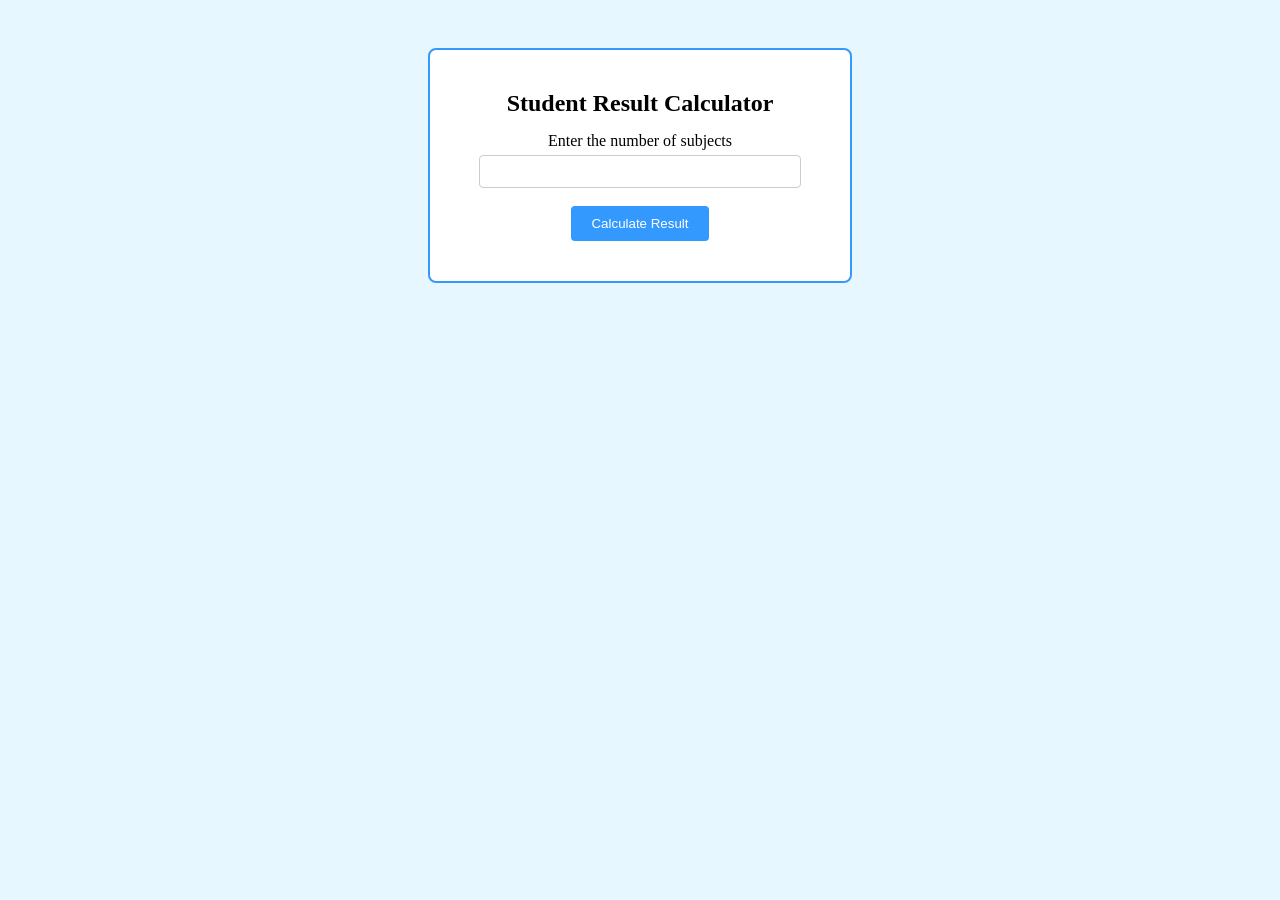
<file: calculator.html>
<!DOCTYPE html>
<html lang="en">
<head>
    <meta charset="UTF-8">
    <meta name="viewport" content="width=device-width, initial-scale=1.0">
    <title>Document</title>
    <link rel="stylesheet" href="calculator.css">
</head>
<body>
    <div class="container">
        <h2>Student Result Calculator</h2>
        <label for="subjects">Enter the number of subjects</label><br>
        <input type="number" id="subjects"><br><br>
        <button onclick="calculateResult()">Calculate Result</button>
        <div id="result"></div>
    </div>
    <script src="calculator.js"></script>
</body>
</html>
</file>
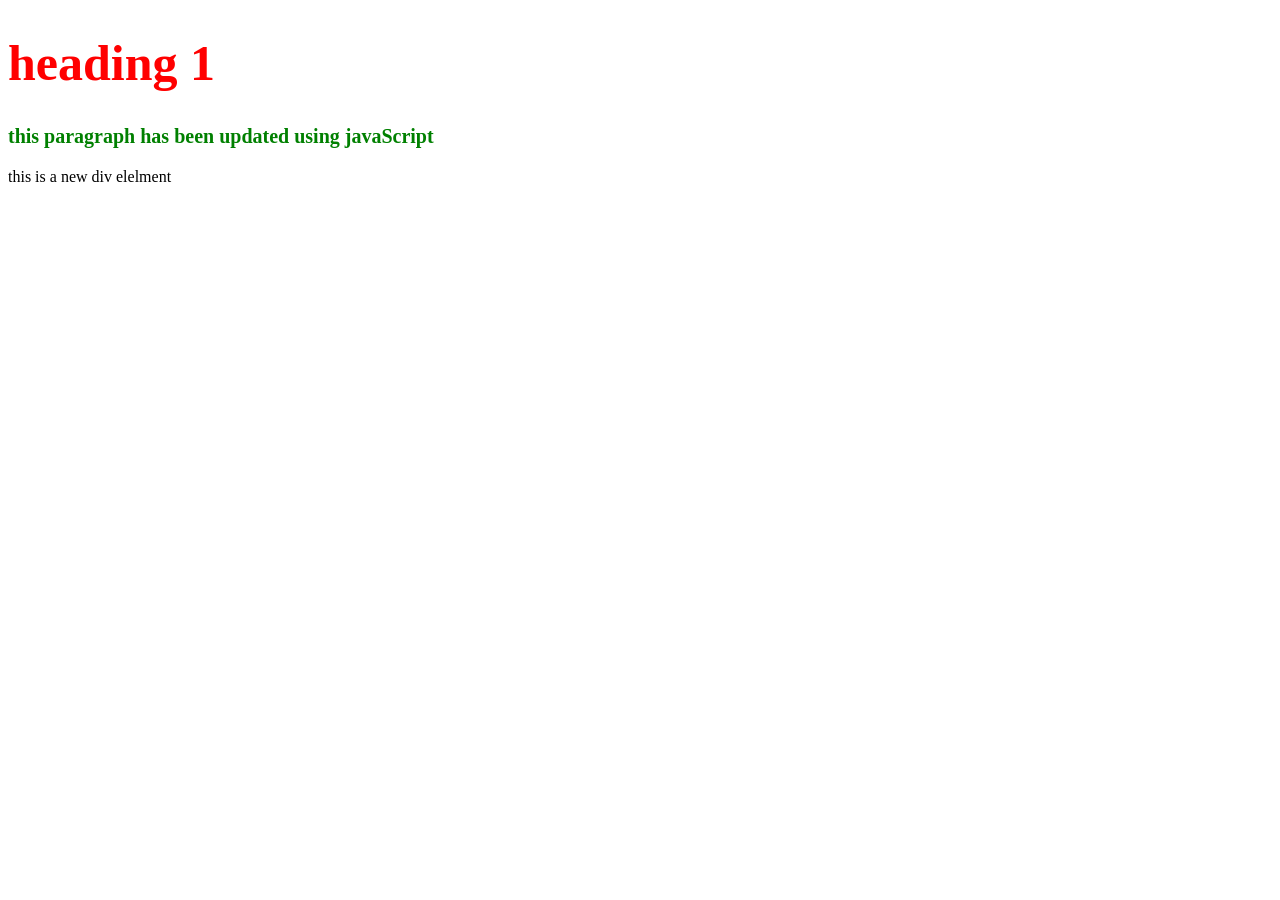
<file: dom.html>
<!DOCTYPE html>
<html lang="en">
<head>
    <meta charset="UTF-8">
    <meta name="viewport" content="width=device-width, initial-scale=1.0">
    <title>Document</title>
</head>
<body>
    <h1 id="heading">heading 1</h1>
    <p class="paragraph">this is my dom paragraph</p>
    <script src="dom.js">
    </script>
</body>
</html>
</file>
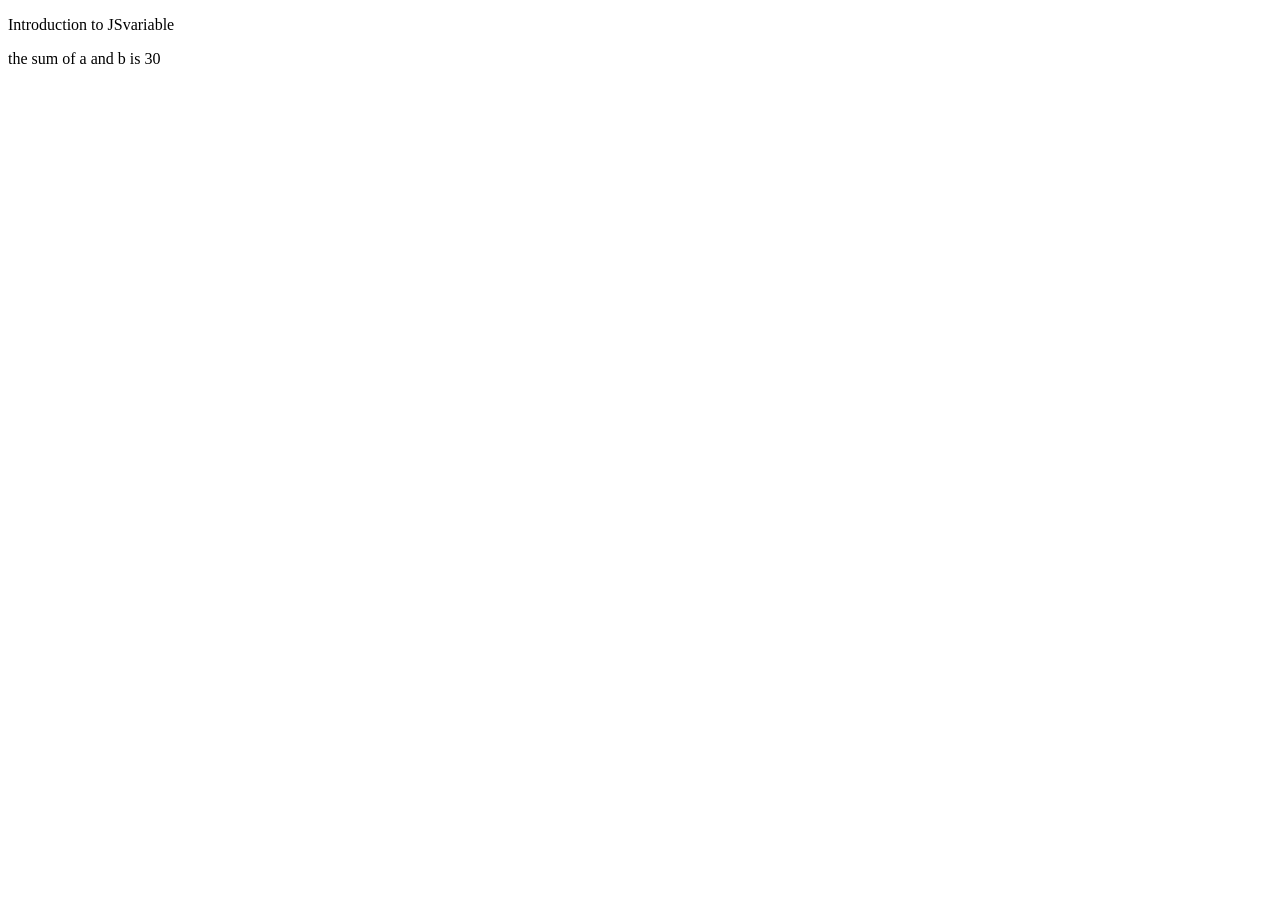
<file: first_program.html>
<!DOCTYPE html>
<html lang="en">
<head>
    <meta charset="UTF-8">
    <meta name="viewport" content="width=device-width, initial-scale=1.0">
    <title>Document</title>
</head>
<body>
    <p>Introduction to JSvariable</p>
    <p id="demo"></p>
    <script>
        let a=10;
        let b=20;
        let c=a+b;
        document.getElementById("demo").innerHTML="the sum of a and b is "+c;
    </script>
</body>
</html>
</file>
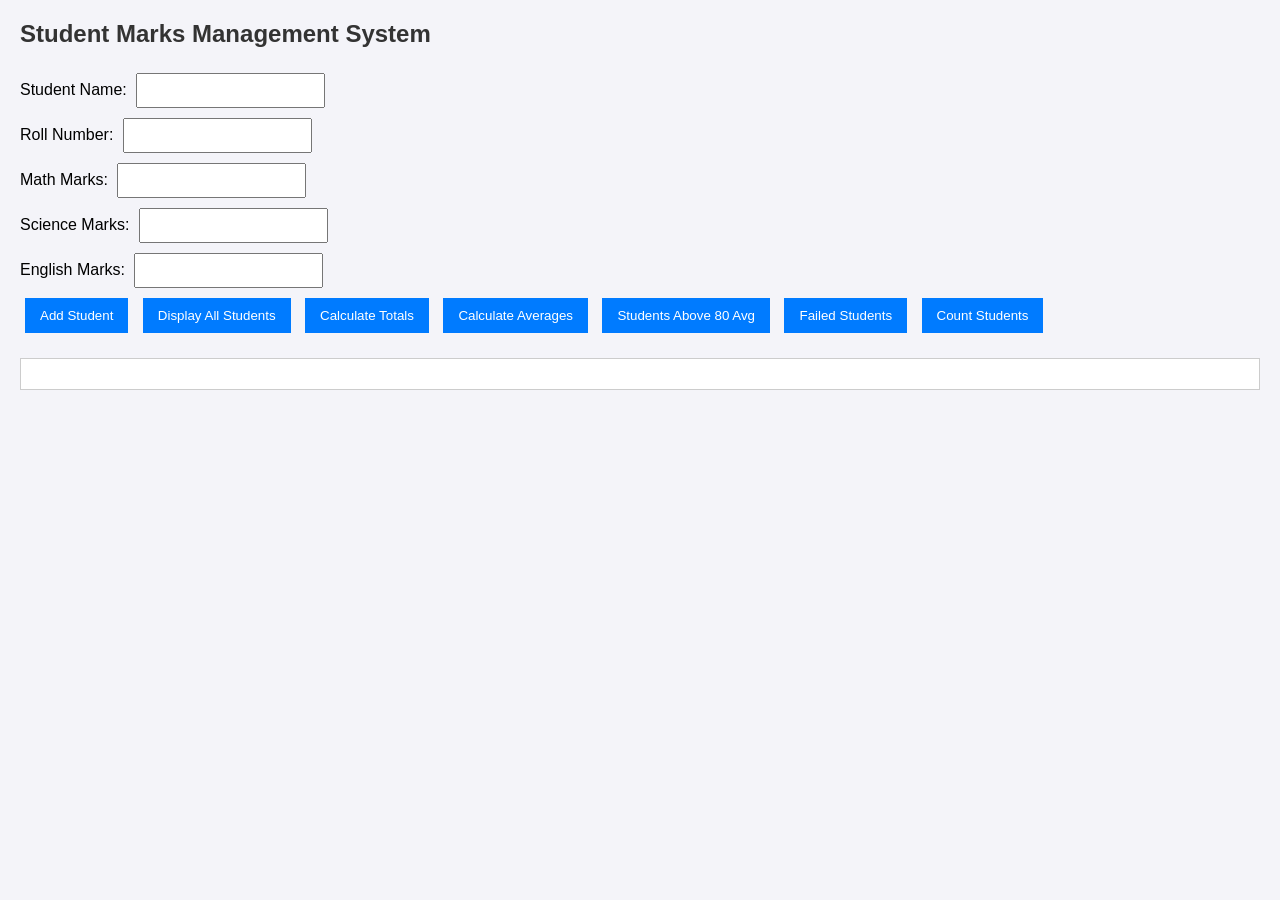
<file: assesment/assesment.html>
<!DOCTYPE html>
<html lang="en">
<head>
  <meta charset="UTF-8">
  <title>Student Marks Management</title>
  <link rel="stylesheet" href="assesment.css">
</head>
<body>
  <h2>Student Marks Management System</h2>

  <label>Student Name:</label>
  <input type="text" id="name"><br>
  
  <label>Roll Number:</label>
  <input type="text" id="roll"><br>
  
  <label>Math Marks:</label>
  <input type="number" id="math"><br>
  
  <label>Science Marks:</label>
  <input type="number" id="science"><br>
  
  <label>English Marks:</label>
  <input type="number" id="english"><br>
  
  <button onclick="addStudent()">Add Student</button>
  <button onclick="displayStudents()">Display All Students</button>
  <button onclick="calculateTotals()">Calculate Totals</button>
  <button onclick="calculateAverages()">Calculate Averages</button>
  <button onclick="displayAbove80()">Students Above 80 Avg</button>
  <button onclick="displayFailed()">Failed Students</button>
  <button onclick="countStudents()">Count Students</button>

  <div id="output"></div>

  <script src="assesment.js"></script>
</body>
</html>
</file>
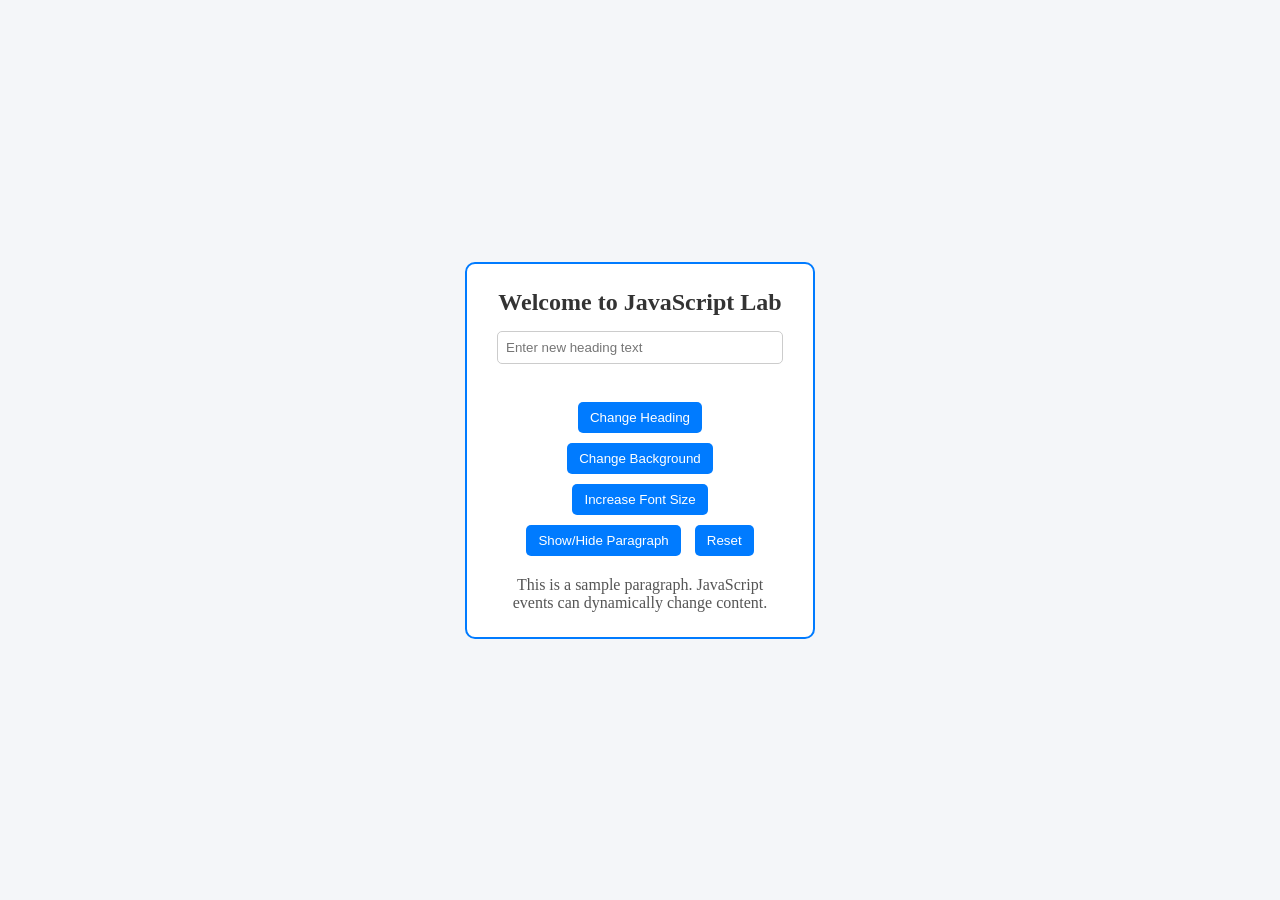
<file: exp6/exp6.html>
<!DOCTYPE html>
<html>
<head>
<title>Dynamic Content Changer</title>
<link rel="stylesheet" href="exp6.css">
</head>
<body>
<div class="container">
<h2 id="mainHeading">Welcome to JavaScript Lab</h2>
<input type="text" id="userInput" placeholder="Enter new heading text">
<br><br>
<button id="changeTextBtn">Change Heading</button>
<button id="bgColorBtn">Change Background</button>
<button id="fontSizeBtn">Increase Font Size</button>
<button id="toggleBtn">Show/Hide Paragraph</button>
<button id="resetBtn">Reset</button>
<p id="paragraph">
This is a sample paragraph. JavaScript events can dynamically change
content.
</p>
</div>
<script src="exp6.js"></script>
</body>
</html>
</file>
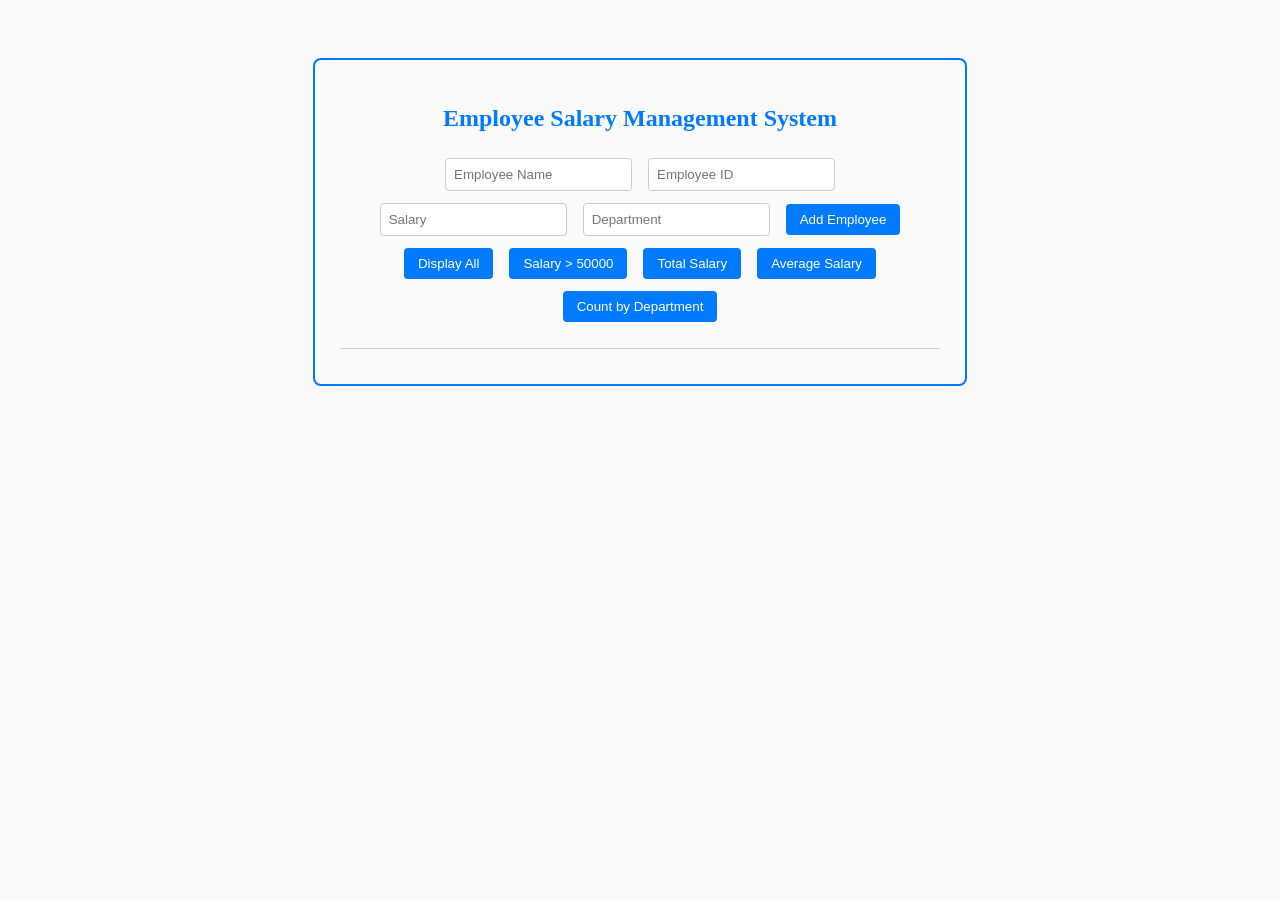
<file: experiment 5/exp5.html>
<!DOCTYPE html>
<html>
<head>
    <title>Employee Salary Management</title>
    <link rel="stylesheet" href="exp5.css">
</head>
<body>
<div class="container">
    <h2>Employee Salary Management System</h2>
    <input type="text" id="name" placeholder="Employee Name">
    <input type="text" id="empId" placeholder="Employee ID">
    <input type="number" id="salary" placeholder="Salary">
    <input type="text" id="dept" placeholder="Department">
    <button onclick="addEmployee()">Add Employee</button>
    <button onclick="displayEmployees()">Display All</button>
    <button onclick="filterSalary()">Salary > 50000</button>
    <button onclick="totalSalary()">Total Salary</button>
    <button onclick="averageSalary()">Average Salary</button>
    <button onclick="countDepartment()">Count by Department</button>
    <div id="output"></div>
</div>
<script src="exp5.js"></script>
</body>
</html>
</file>
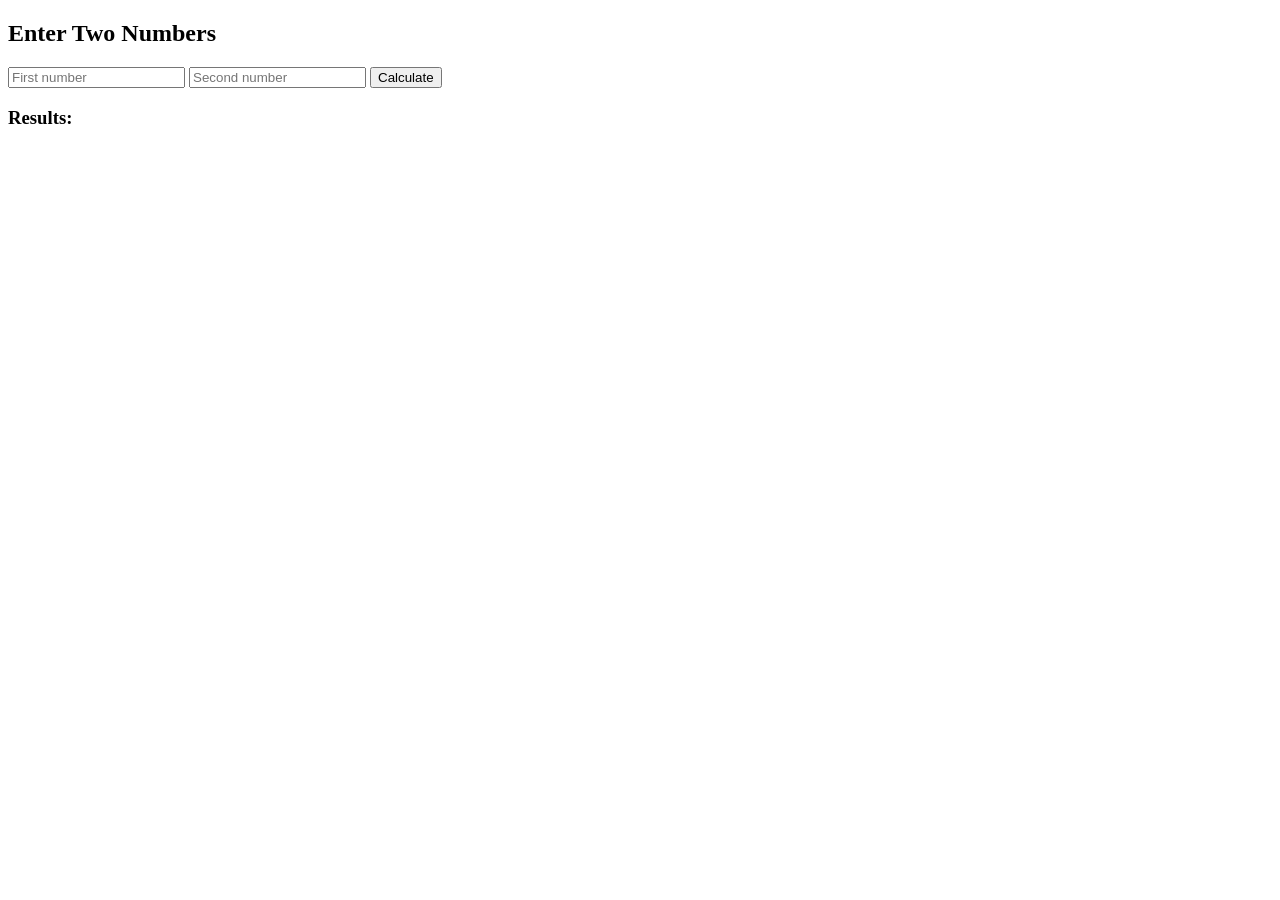
<file: mid term 1 solution/solution.html>
<!DOCTYPE html>
<html>
<head>
  <title>JavaScript Math Operations</title>
</head>
<body>
  <h2>Enter Two Numbers</h2>
  <input type="number" id="num1" placeholder="First number">
  <input type="number" id="num2" placeholder="Second number">
  <button onclick="calculate()">Calculate</button>

  <h3>Results:</h3>
  <p id="sum"></p>
  <p id="difference"></p>
  <p id="product"></p>

  <script>
    function calculate() {
      let a = parseFloat(document.getElementById("num1").value);
      let b = parseFloat(document.getElementById("num2").value);

      document.getElementById("sum").innerHTML = "Sum: " + (a + b);
      document.getElementById("difference").innerHTML = "Difference: " + (a - b);
      document.getElementById("product").innerHTML = "Product: " + (a * b);
    }
  </script>
</body>
</html>
</file>
<file: calculator.css>
body {
  background-color: #e6f7ff;
  text-align: center;
  padding: 40px;
}

.container {
  background: #fff;
  padding: 20px;
  width: 380px;
  margin: auto;
  border-radius: 8px;
  border: 2px solid #3399ff;
}

h2 {
  margin-bottom: 15px;
}

input {
  padding: 8px;
  width: 80%;
  margin-top: 5px;
  border: 1px solid #ccc;
  border-radius: 4px;
}

button {
  padding: 10px 20px;
  background-color: #3399ff;
  color: white;
  border: none;
  border-radius: 4px;
  cursor: pointer;
}

button:hover {
  background-color: #2673b8;
}

#result {
  margin-top: 20px;
  font-weight: bold;
  font-size: 18px;
  color: #444;
}
</file>
<file: assesment/assesment.css>
body {
  font-family: Arial, sans-serif;
  margin: 20px;
  background: #f4f4f9;
}
h2 {
  color: #333;
}
input {
  margin: 5px;
  padding: 8px;
}
button {
  margin: 5px;
  padding: 10px 15px;
  background: #007bff;
  color: white;
  border: none;
  cursor: pointer;
}
button:hover {
  background: #0056b3;
}
#output {
  margin-top: 20px;
  padding: 15px;
  background: #fff;
  border: 1px solid #ccc;
}
.student {
  margin-bottom: 10px;
  padding: 10px;
  border-bottom: 1px solid #ddd;
}
</file>
<file: exp6/exp6.css>
* {
  margin: 0;
  padding: 0;
  box-sizing: border-box;
}
body {
  background-color: #f4f6f9;
  display: flex;
  justify-content: center;
  align-items: center;
  height: 100vh;
}
.container {
  background: #ffffff;
  padding: 25px 30px;
  border-radius: 10px;
  border: 2px solid #007bff;
  text-align: center;
  width: 350px;
}
#mainHeading {
  margin-bottom: 15px;
  color: #333;
}
#userInput {
  width: 100%;
  padding: 8px;
  margin-bottom: 15px;
  border: 1px solid #ccc;
  border-radius: 5px;
}
button {
  padding: 8px 12px;
  margin: 5px;
  background-color: #007bff;
  color: white;
  border: none;
  border-radius: 5px;
  cursor: pointer;
}
button:hover {
  background-color: #0056b3;
}
#paragraph {
  margin-top: 15px;
  color: #555;
}
</file>
<file: experiment 5/exp5.css>
body {
    background-color: #f9f9f9;
    text-align: center;
    padding: 20px;
}

.container {
    width: 600px;
    margin: 30px auto;
    padding: 25px;
    background: #fafafa;
    border: 2px solid #007bff;
    border-radius: 8px;
}

h2 {
    margin-bottom: 20px;
    color: #007bff;
}

input {
    padding: 8px;
    margin: 6px;
    border: 1px solid #ccc;
    border-radius: 4px;
}

button {
    padding: 8px 14px;
    margin: 6px;
    background-color: #007bff;
    color: white;
    border: none;
    border-radius: 4px;
    cursor: pointer;
}

button:hover {
    background-color: #0056b3;
}

#output {
    margin-top: 20px;
    text-align: left;
    border-top: 1px solid #ccc;
    padding-top: 10px;
}
</file>
